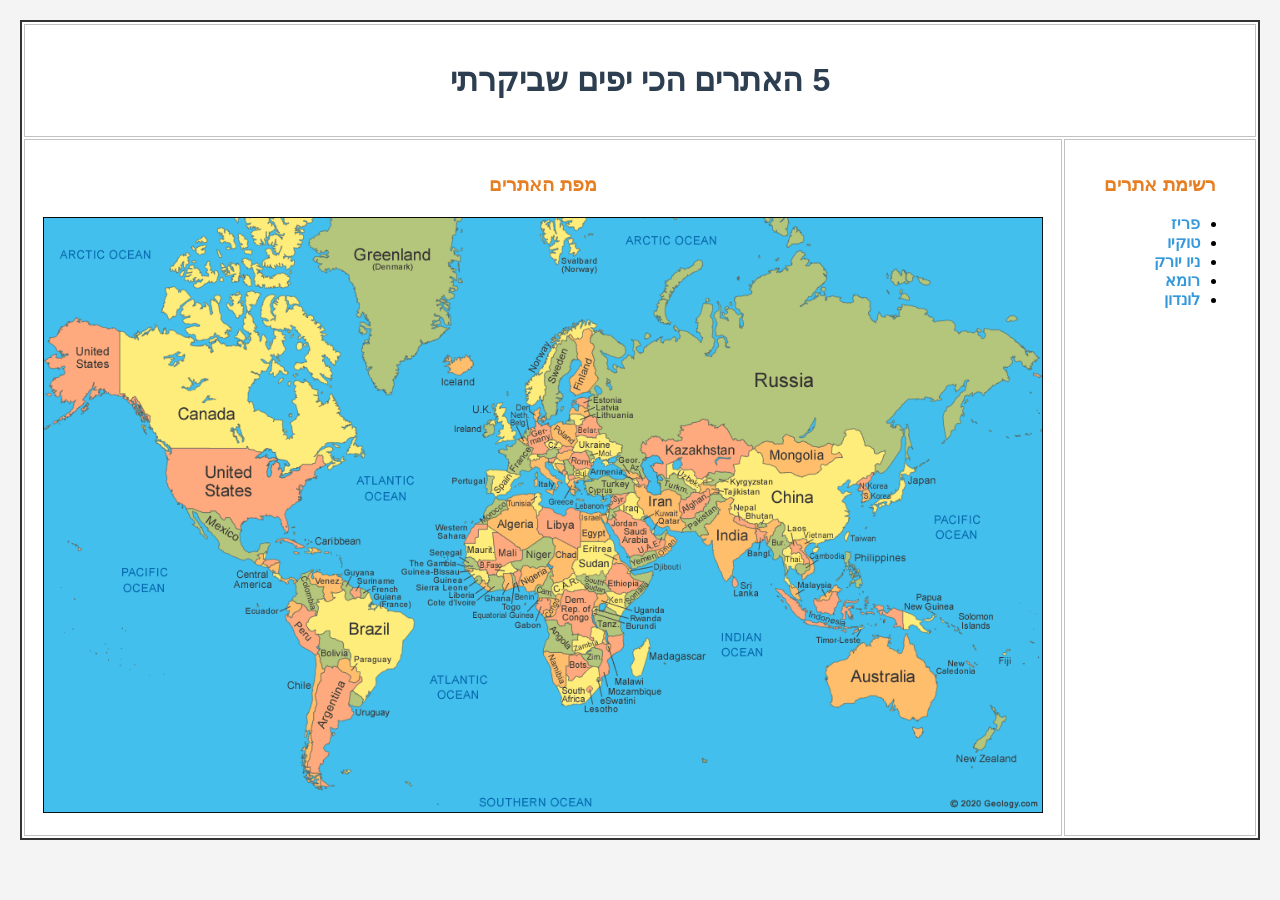
<file: index.html>
<!doctype html>
<html lang="he" dir="rtl"></html>
  <head>
    <title>5 האתרים הכי יפים שביקרתי</title>
    <link rel="stylesheet" href="style.css" />
  </head>

  <body>
    <table border="1" width="100%">
      <tr>
        <td colspan="2" align="center">
          <h1>5 האתרים הכי יפים שביקרתי</h1>
        </td>
      </tr>

      <tr>
        <td width="20%" valign="top">
          <h3 align="center">רשימת אתרים</h3>
          <ul>
            <li><a href="paris.html">פריז</a></li>
            <li><a href="tokyo.html">טוקיו</a></li>
            <li><a href="newyork.html">ניו יורק</a></li>
            <li><a href="rome.html">רומא</a></li>
            <li><a href="london.html">לונדון</a></li>
          </ul>
        </td>

        <td width="80%" align="center">
          <h3>מפת האתרים</h3>
          <img
            src="images/world_map.jpg"
            alt="מפת אתרים"
            usemap="#sitesmap"
            width="1000"
          />

          <map name="sitesmap">
            <area
              shape="circle"
              coords="475,240,10"
              href="paris.html"
              alt="פריז"
            />

            <area
              shape="circle"
              coords="855,275,10"
              href="tokyo.html"
              alt="טוקיו"
            />

            <area
              shape="circle"
              coords="250,270,10"
              href="newyork.html"
              alt="ניו יורק"
            />

            <area
              shape="circle"
              coords="505,255,10"
              href="rome.html"
              alt="רומא"
            />

            <area
              shape="circle"
              coords="460,210,10"
              href="london.html"
              alt="לונדון"
            />
          </map>
        </td>
      </tr>
    </table>
  </body>
</html>
</file>
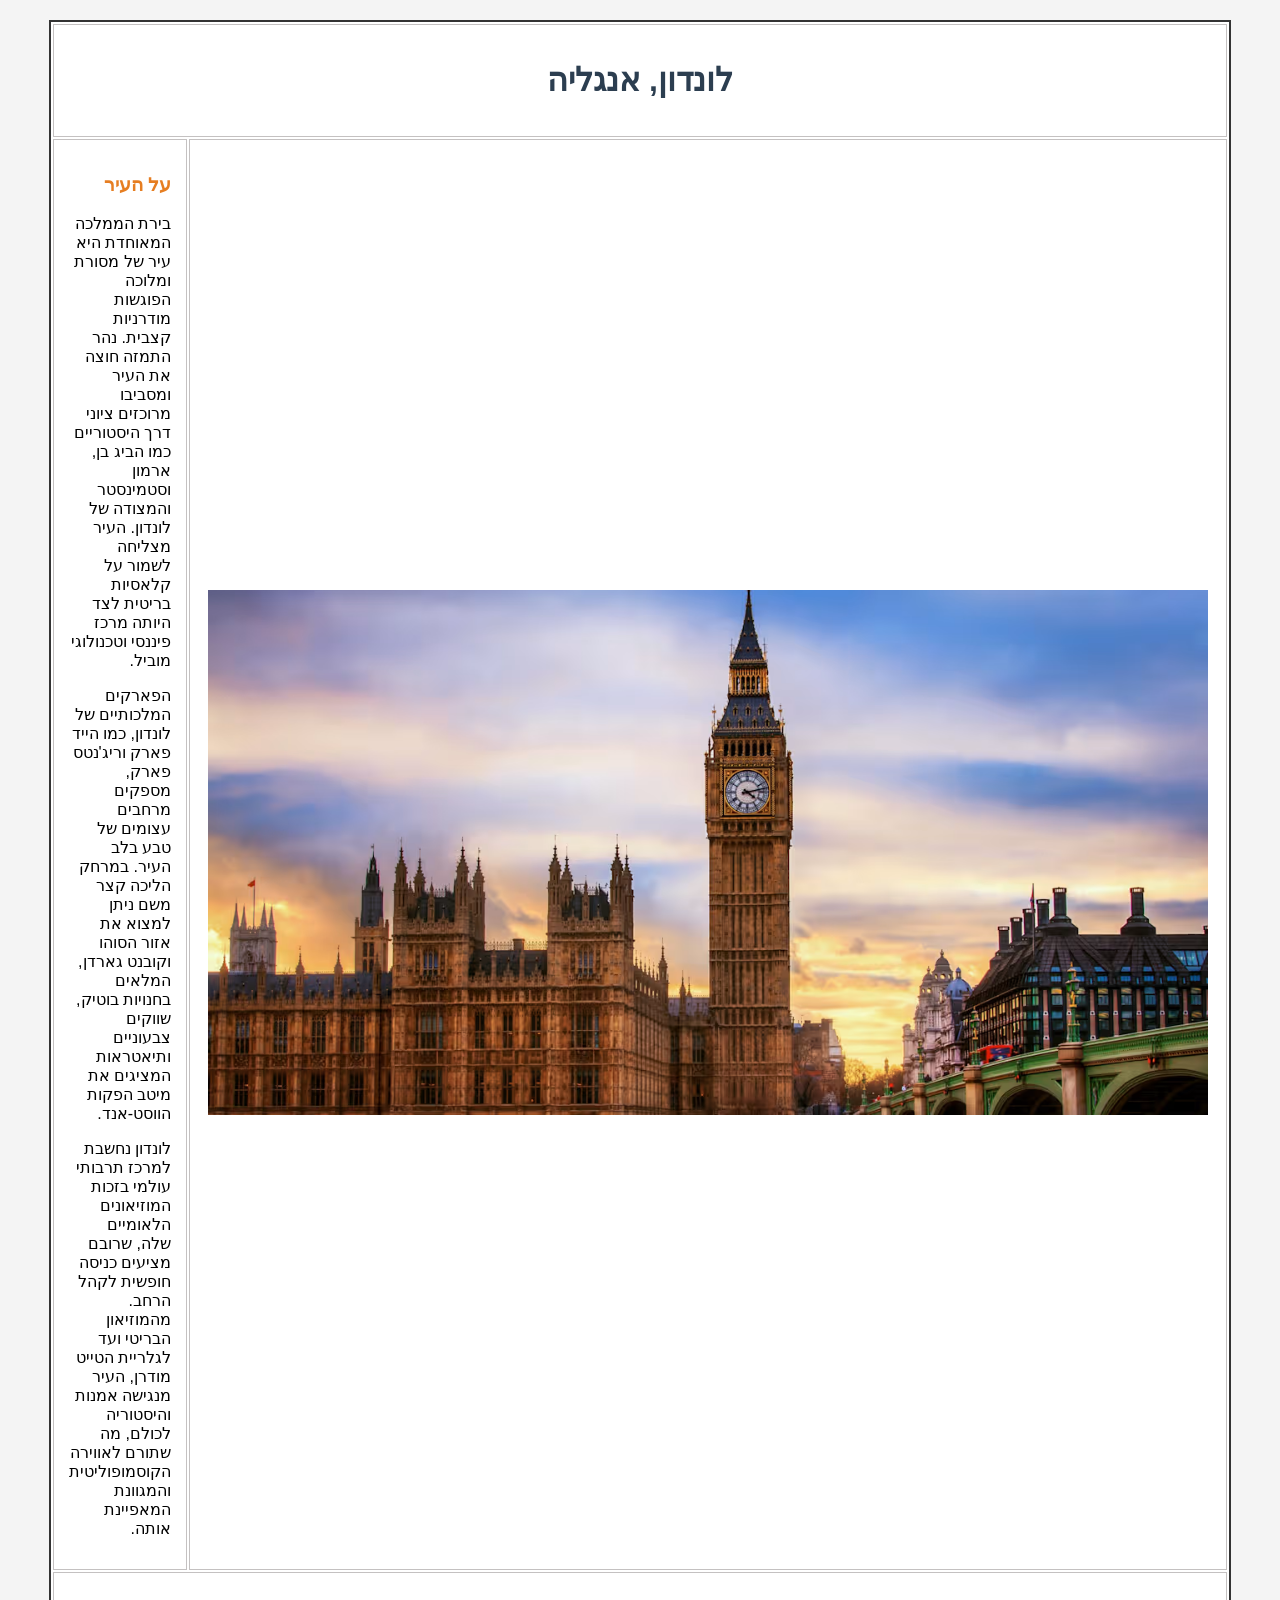
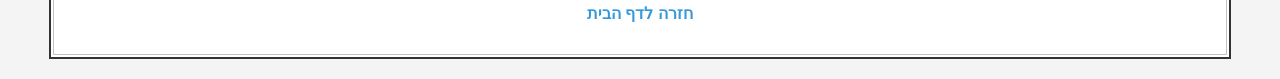
<file: london.html>
<!doctype html>
<html lang="he" dir="rtl">
  <head>
    <title>לונדון - האתרים היפים בעולם</title>
    <link rel="stylesheet" href="style.css" />
  </head>
  <body>
    <table border="1" width="80%" align="center" cellpadding="10">
      <tr>
        <td colspan="2" align="center"><h1>לונדון, אנגליה</h1></td>
      </tr>
      <tr>
        <td width="40%" align="center">
          <img src="images/london.jpg" alt="ביג בן" width="1000" />
        </td>
        <td width="60%" valign="top">
          <h3>על העיר</h3>
          <p>
            בירת הממלכה המאוחדת היא עיר של מסורת ומלוכה הפוגשות מודרניות קצבית.
            נהר התמזה חוצה את העיר ומסביבו מרוכזים ציוני דרך היסטוריים כמו הביג
            בן, ארמון וסטמינסטר והמצודה של לונדון. העיר מצליחה לשמור על קלאסיות
            בריטית לצד היותה מרכז פיננסי וטכנולוגי מוביל.
          </p>
          <p>
            הפארקים המלכותיים של לונדון, כמו הייד פארק וריג'נטס פארק, מספקים
            מרחבים עצומים של טבע בלב העיר. במרחק הליכה קצר משם ניתן למצוא את
            אזור הסוהו וקובנט גארדן, המלאים בחנויות בוטיק, שווקים צבעוניים
            ותיאטראות המציגים את מיטב הפקות הווסט-אנד.
          </p>
          <p>
            לונדון נחשבת למרכז תרבותי עולמי בזכות המוזיאונים הלאומיים שלה, שרובם
            מציעים כניסה חופשית לקהל הרחב. מהמוזיאון הבריטי ועד לגלריית הטייט
            מודרן, העיר מנגישה אמנות והיסטוריה לכולם, מה שתורם לאווירה
            הקוסמופוליטית והמגוונת המאפיינת אותה.
          </p>
        </td>
      </tr>
      <tr>
        <td colspan="2" align="center">
          <p><a href="index.html">חזרה לדף הבית</a></p>
        </td>
      </tr>
    </table>
  </body>
</html>
</file>
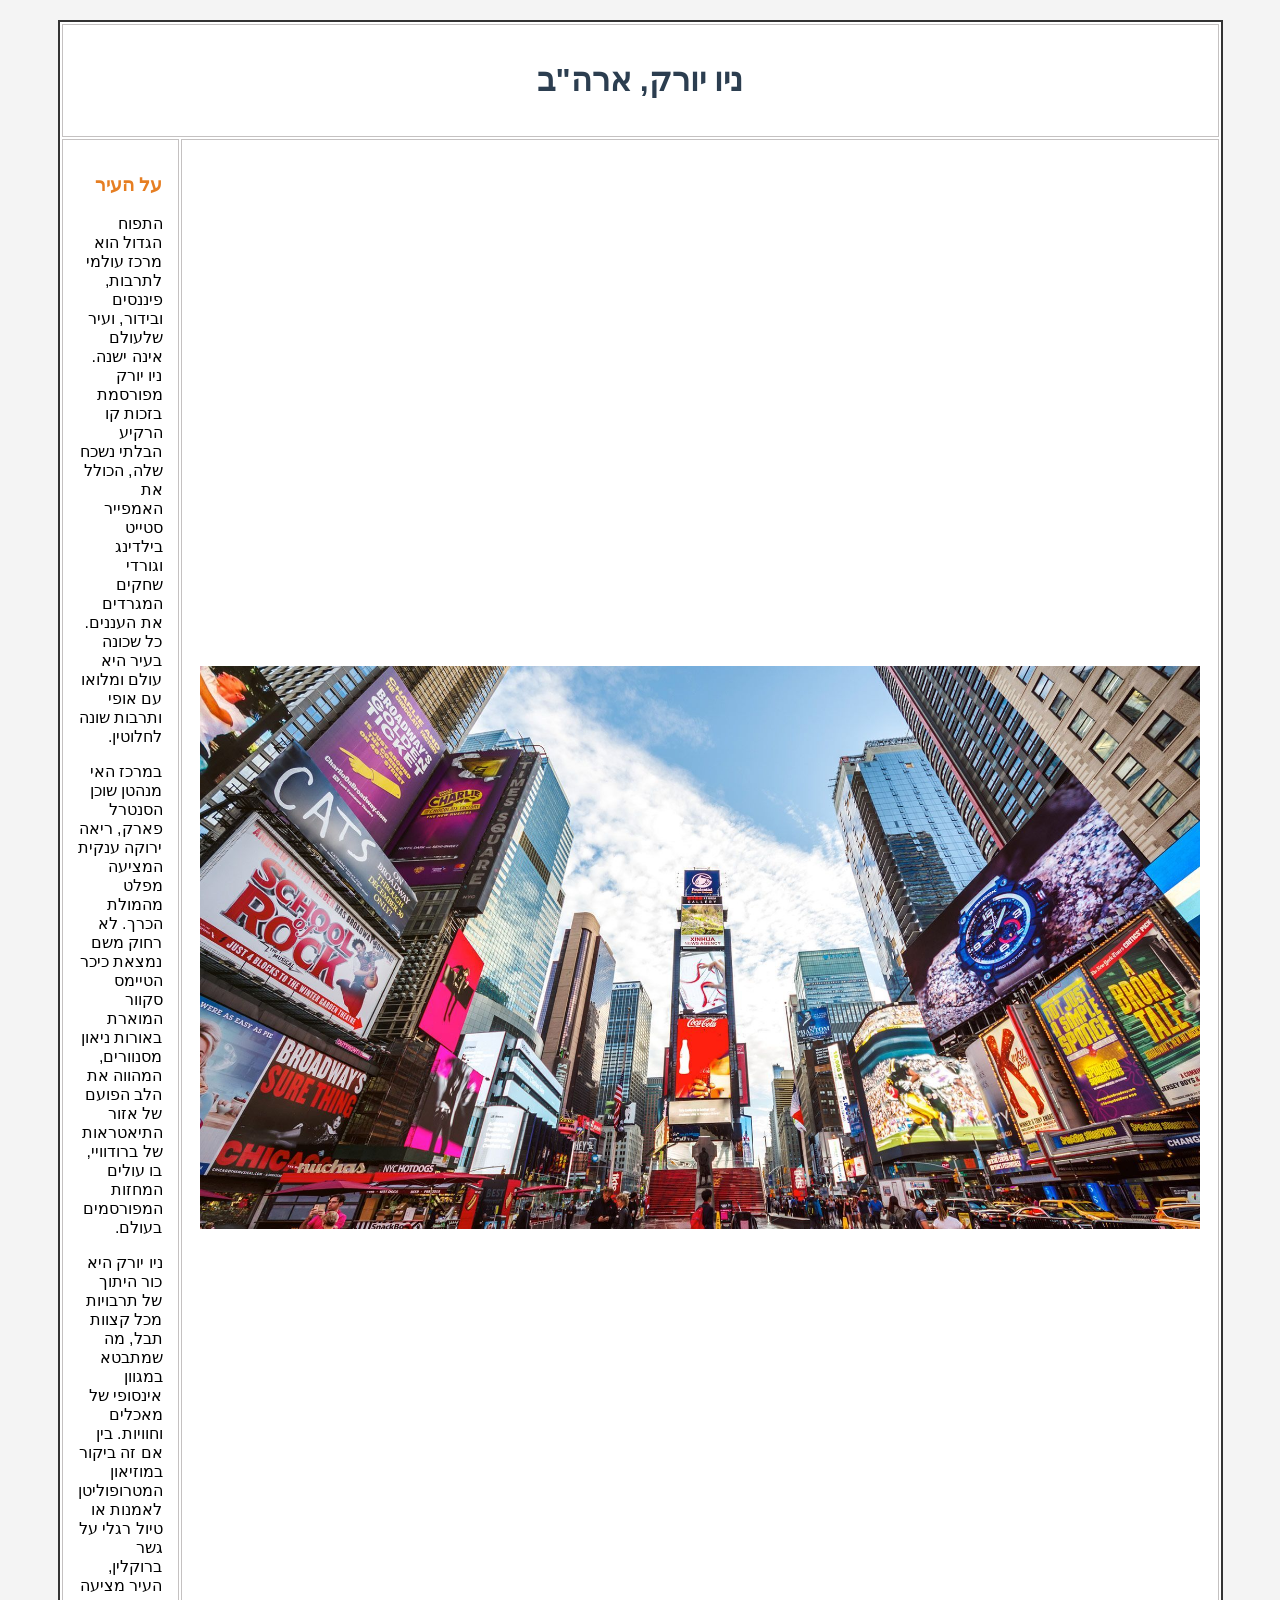
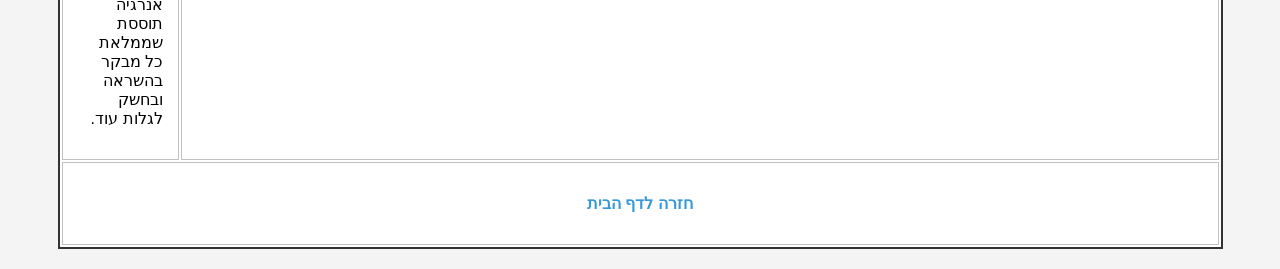
<file: newyork.html>
<!doctype html>
<html lang="he" dir="rtl">
  <head>
    <title>ניו יורק - האתרים היפים בעולם</title>
    <link rel="stylesheet" href="style.css" />
  </head>
  <body>
    <table border="1" width="80%" align="center" cellpadding="10">
      <tr>
        <td colspan="2" align="center"><h1>ניו יורק, ארה"ב</h1></td>
      </tr>
      <tr>
        <td width="40%" align="center">
          <img src="images/newyork.jpg" alt="ניו יורק" width="1000" />
        </td>
        <td width="60%" valign="top">
          <h3>על העיר</h3>
          <p>
            התפוח הגדול הוא מרכז עולמי לתרבות, פיננסים ובידור, ועיר שלעולם אינה
            ישנה. ניו יורק מפורסמת בזכות קו הרקיע הבלתי נשכח שלה, הכולל את
            האמפייר סטייט בילדינג וגורדי שחקים המגרדים את העננים. כל שכונה בעיר
            היא עולם ומלואו עם אופי ותרבות שונה לחלוטין.
          </p>
          <p>
            במרכז האי מנהטן שוכן הסנטרל פארק, ריאה ירוקה ענקית המציעה מפלט
            מהמולת הכרך. לא רחוק משם נמצאת כיכר הטיימס סקוור המוארת באורות ניאון
            מסנוורים, המהווה את הלב הפועם של אזור התיאטראות של ברודוויי, בו
            עולים המחזות המפורסמים בעולם.
          </p>
          <p>
            ניו יורק היא כור היתוך של תרבויות מכל קצוות תבל, מה שמתבטא במגוון
            אינסופי של מאכלים וחוויות. בין אם זה ביקור במוזיאון המטרופוליטן
            לאמנות או טיול רגלי על גשר ברוקלין, העיר מציעה אנרגיה תוססת שממלאת
            כל מבקר בהשראה ובחשק לגלות עוד.
          </p>
        </td>
      </tr>
      <tr>
        <td colspan="2" align="center">
          <p><a href="index.html">חזרה לדף הבית</a></p>
        </td>
      </tr>
    </table>
  </body>
</html>
</file>
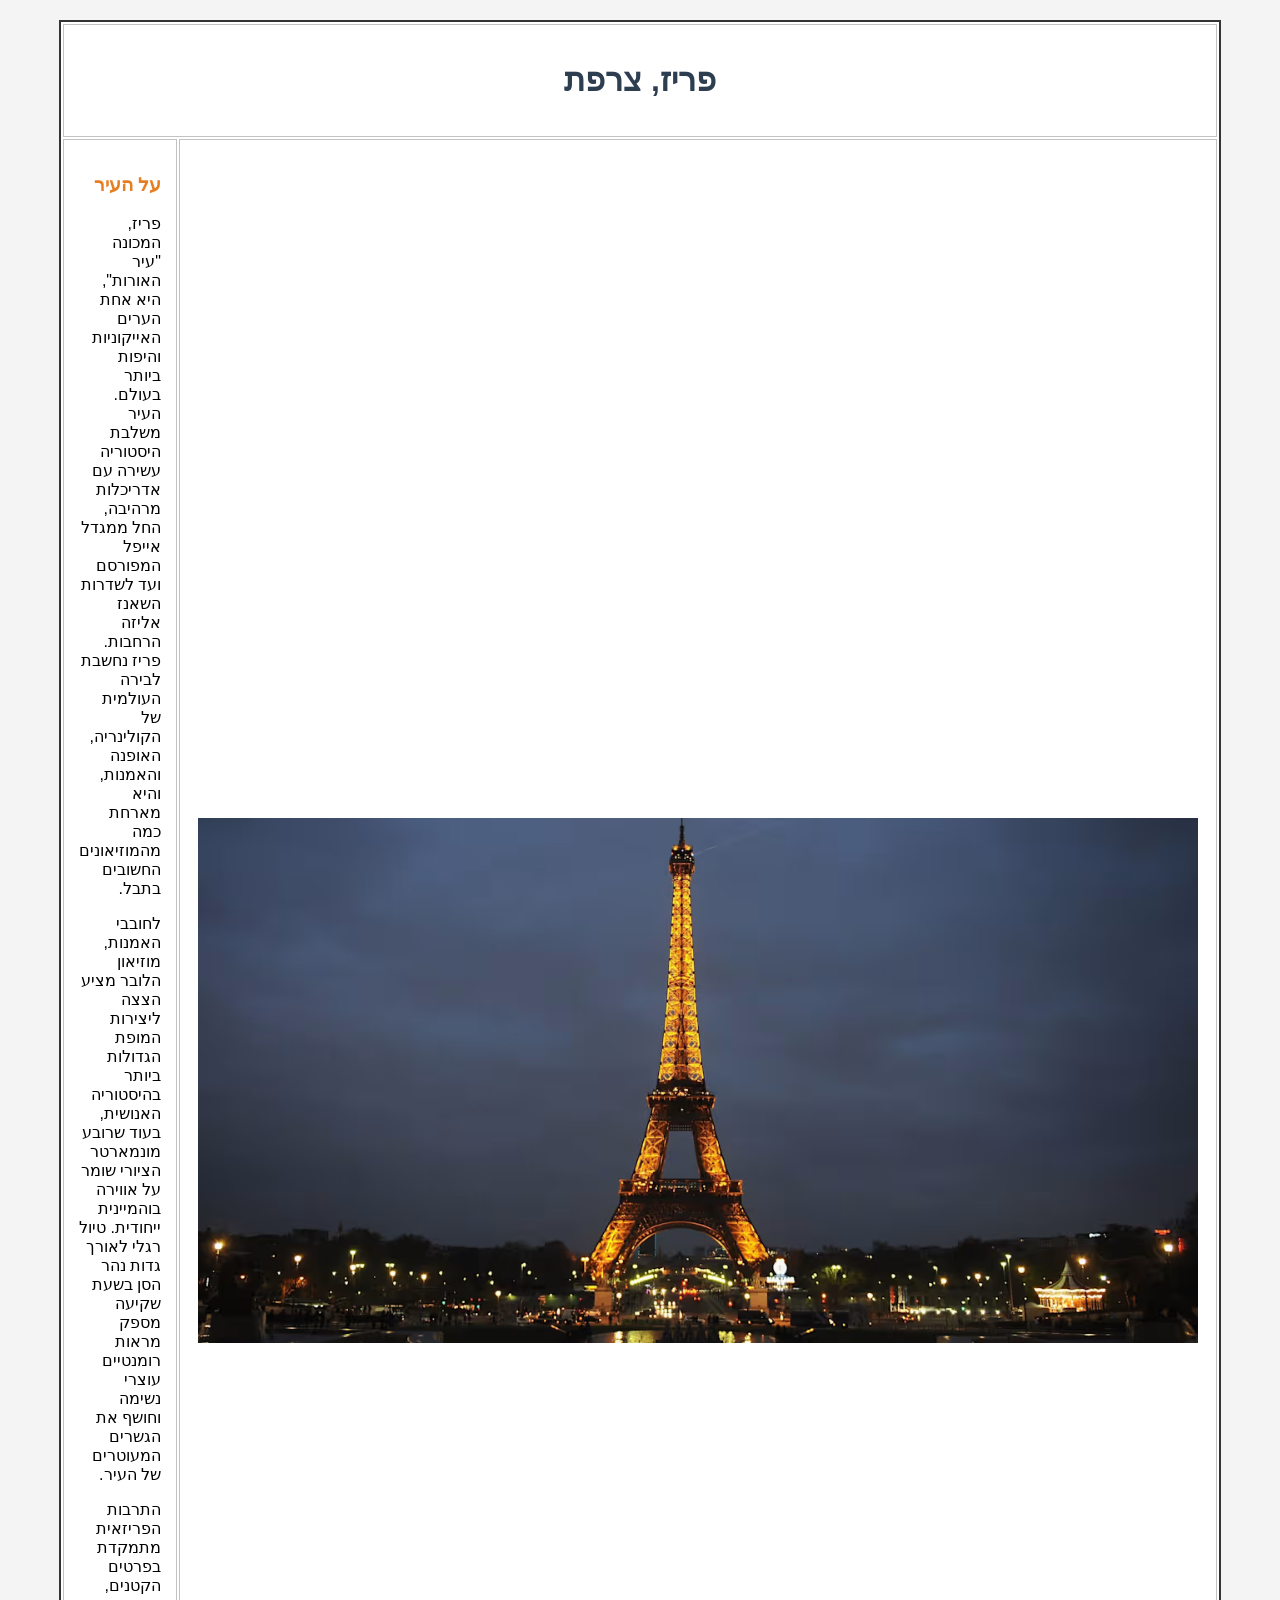
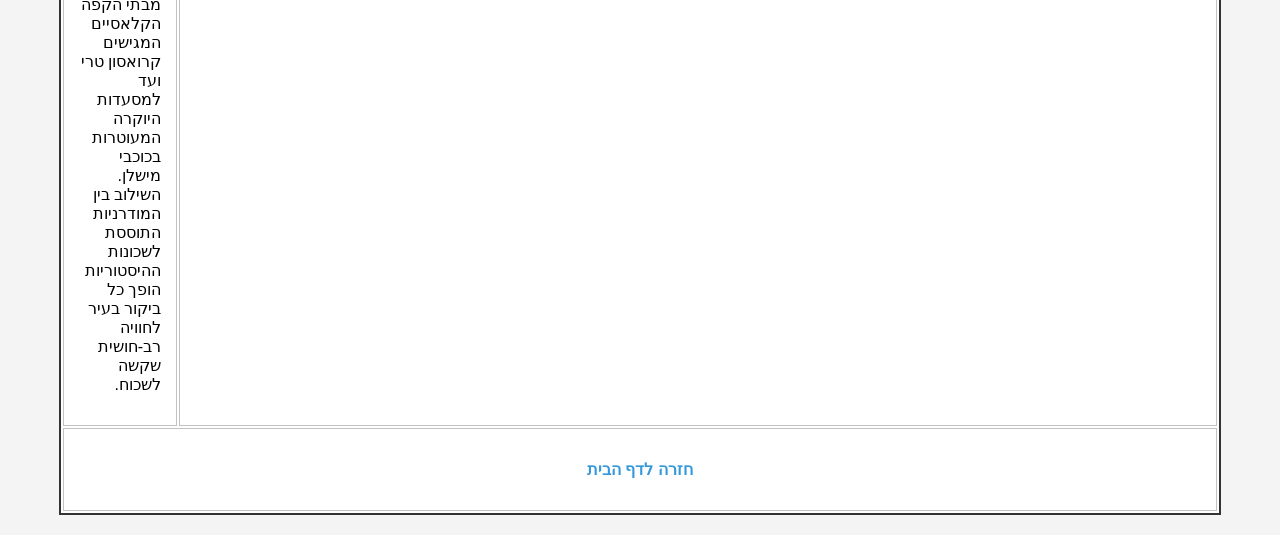
<file: paris.html>
<!doctype html>
<html lang="he" dir="rtl"></html>
  <head>
    <title>פריז - האתרים היפים בעולם</title>
    <link rel="stylesheet" href="style.css" />
  </head>
  <body>
    <table border="1" width="80%" align="center" cellpadding="10">
      <tr>
        <td colspan="2" align="center">
          <h1>פריז, צרפת</h1>
        </td>
      </tr>

      <tr>
        <td width="40%" align="center">
          <img src="images/paris.jpg" alt="מגדל אייפל" width="1000" />
        </td>
        <td width="60%" valign="top" align="right">
          <h3>על העיר</h3>
          <p>
            פריז, המכונה "עיר האורות", היא אחת הערים האייקוניות והיפות ביותר
            בעולם. העיר משלבת היסטוריה עשירה עם אדריכלות מרהיבה, החל ממגדל אייפל
            המפורסם ועד לשדרות השאנז אליזה הרחבות. פריז נחשבת לבירה העולמית של
            הקולינריה, האופנה והאמנות, והיא מארחת כמה מהמוזיאונים החשובים בתבל.
          </p>
          <p>
            לחובבי האמנות, מוזיאון הלובר מציע הצצה ליצירות המופת הגדולות ביותר
            בהיסטוריה האנושית, בעוד שרובע מונמארטר הציורי שומר על אווירה
            בוהמיינית ייחודית. טיול רגלי לאורך גדות נהר הסן בשעת שקיעה מספק
            מראות רומנטיים עוצרי נשימה וחושף את הגשרים המעוטרים של העיר.
          </p>
          <p>
            התרבות הפריזאית מתמקדת בפרטים הקטנים, מבתי הקפה הקלאסיים המגישים
            קרואסון טרי ועד למסעדות היוקרה המעוטרות בכוכבי מישלן. השילוב בין
            המודרניות התוססת לשכונות ההיסטוריות הופך כל ביקור בעיר לחוויה
            רב-חושית שקשה לשכוח.
          </p>
        </td>
      </tr>

      <tr>
        <td colspan="2" align="center">
          <p><a href="index.html">חזרה לדף הבית</a></p>
        </td>
      </tr>
    </table>
  </body>
</html>
</file>
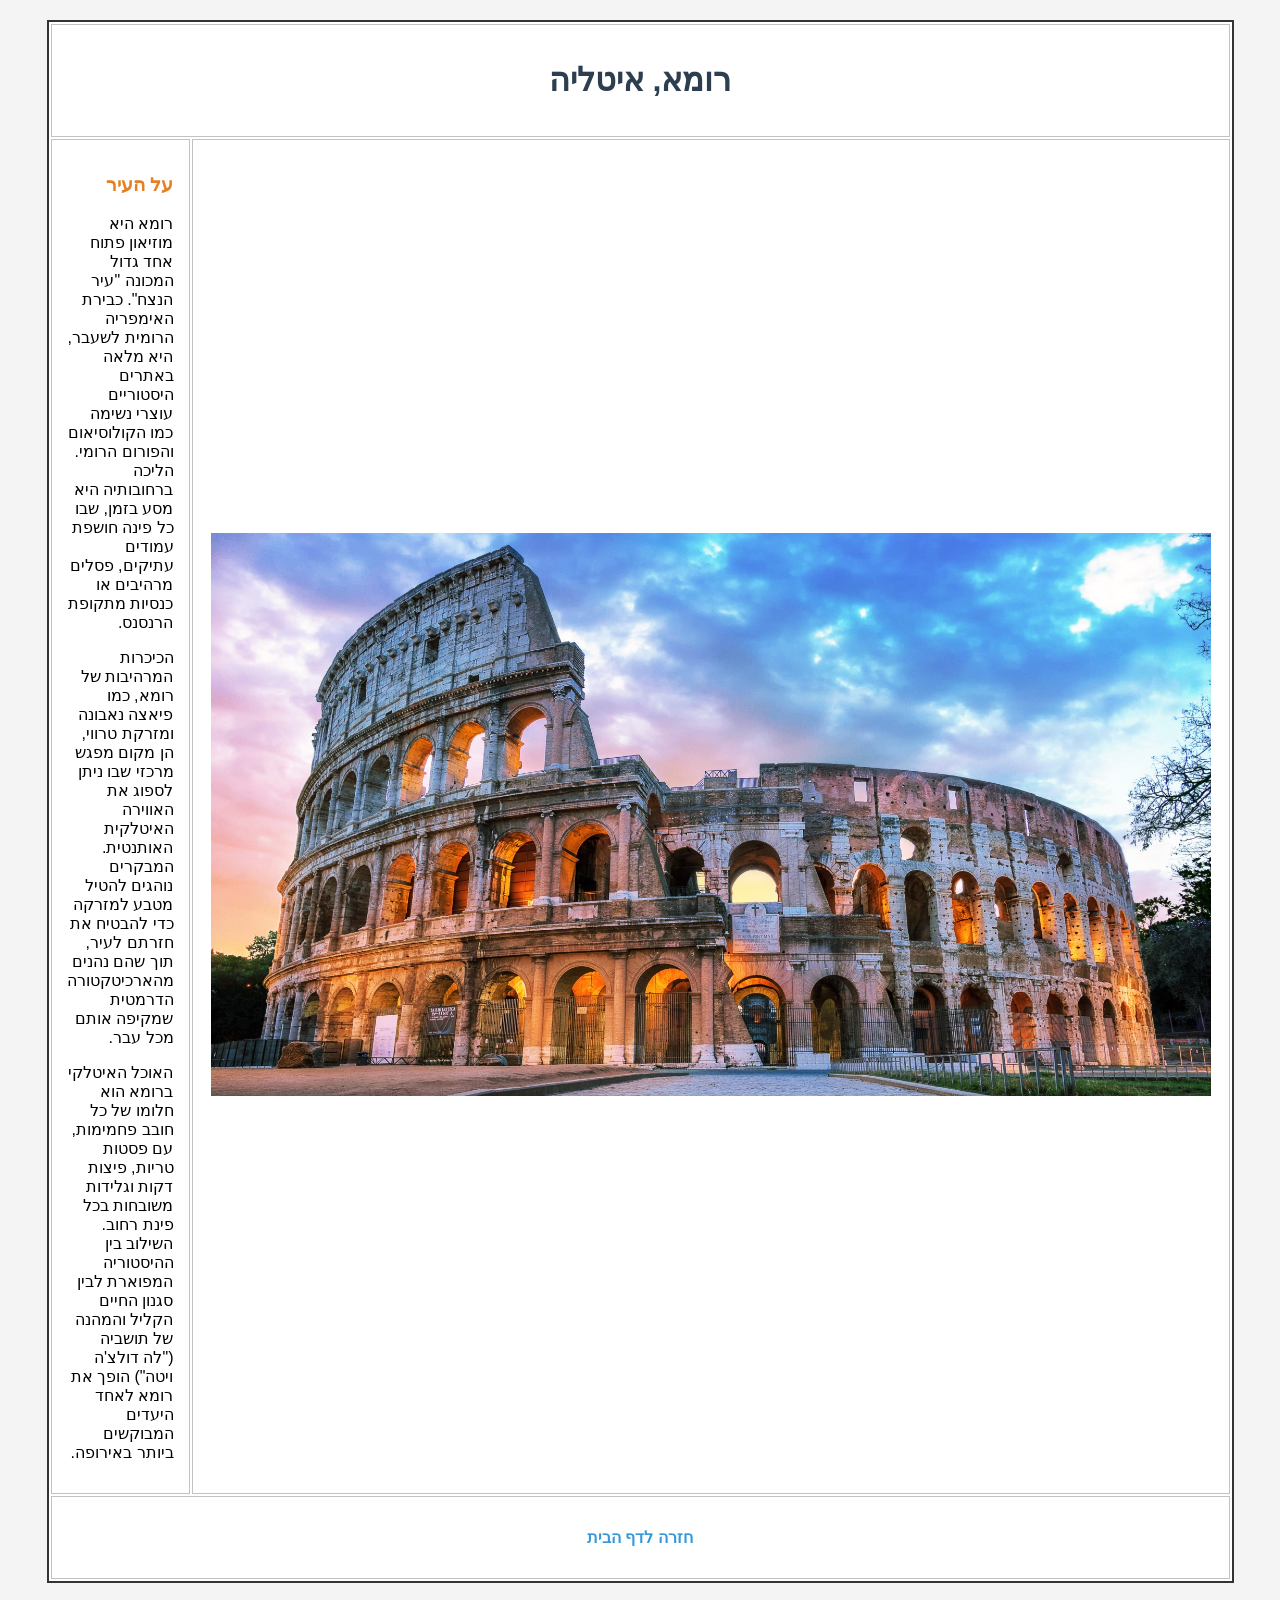
<file: rome.html>
<!doctype html>
<html lang="he" dir="rtl">
  <head>
    <title>רומא - האתרים היפים בעולם</title>
    <link rel="stylesheet" href="style.css" />
  </head>
  <body>
    <table border="1" width="80%" align="center" cellpadding="10">
      <tr>
        <td colspan="2" align="center"><h1>רומא, איטליה</h1></td>
      </tr>
      <tr>
        <td width="40%" align="center">
          <img src="images/rome.jpg" alt="הקולוסיאום" width="1000" />
        </td>
        <td width="60%" valign="top">
          <h3>על העיר</h3>
          <p>
            רומא היא מוזיאון פתוח אחד גדול המכונה "עיר הנצח". כבירת האימפריה
            הרומית לשעבר, היא מלאה באתרים היסטוריים עוצרי נשימה כמו הקולוסיאום
            והפורום הרומי. הליכה ברחובותיה היא מסע בזמן, שבו כל פינה חושפת
            עמודים עתיקים, פסלים מרהיבים או כנסיות מתקופת הרנסנס.
          </p>
          <p>
            הכיכרות המרהיבות של רומא, כמו פיאצה נאבונה ומזרקת טרווי, הן מקום
            מפגש מרכזי שבו ניתן לספוג את האווירה האיטלקית האותנטית. המבקרים
            נוהגים להטיל מטבע למזרקה כדי להבטיח את חזרתם לעיר, תוך שהם נהנים
            מהארכיטקטורה הדרמטית שמקיפה אותם מכל עבר.
          </p>
          <p>
            האוכל האיטלקי ברומא הוא חלומו של כל חובב פחמימות, עם פסטות טריות,
            פיצות דקות וגלידות משובחות בכל פינת רחוב. השילוב בין ההיסטוריה
            המפוארת לבין סגנון החיים הקליל והמהנה של תושביה ("לה דולצ'ה ויטה")
            הופך את רומא לאחד היעדים המבוקשים ביותר באירופה.
          </p>
        </td>
      </tr>
      <tr>
        <td colspan="2" align="center">
          <p><a href="index.html">חזרה לדף הבית</a></p>
        </td>
      </tr>
    </table>
  </body>
</html>
</file>
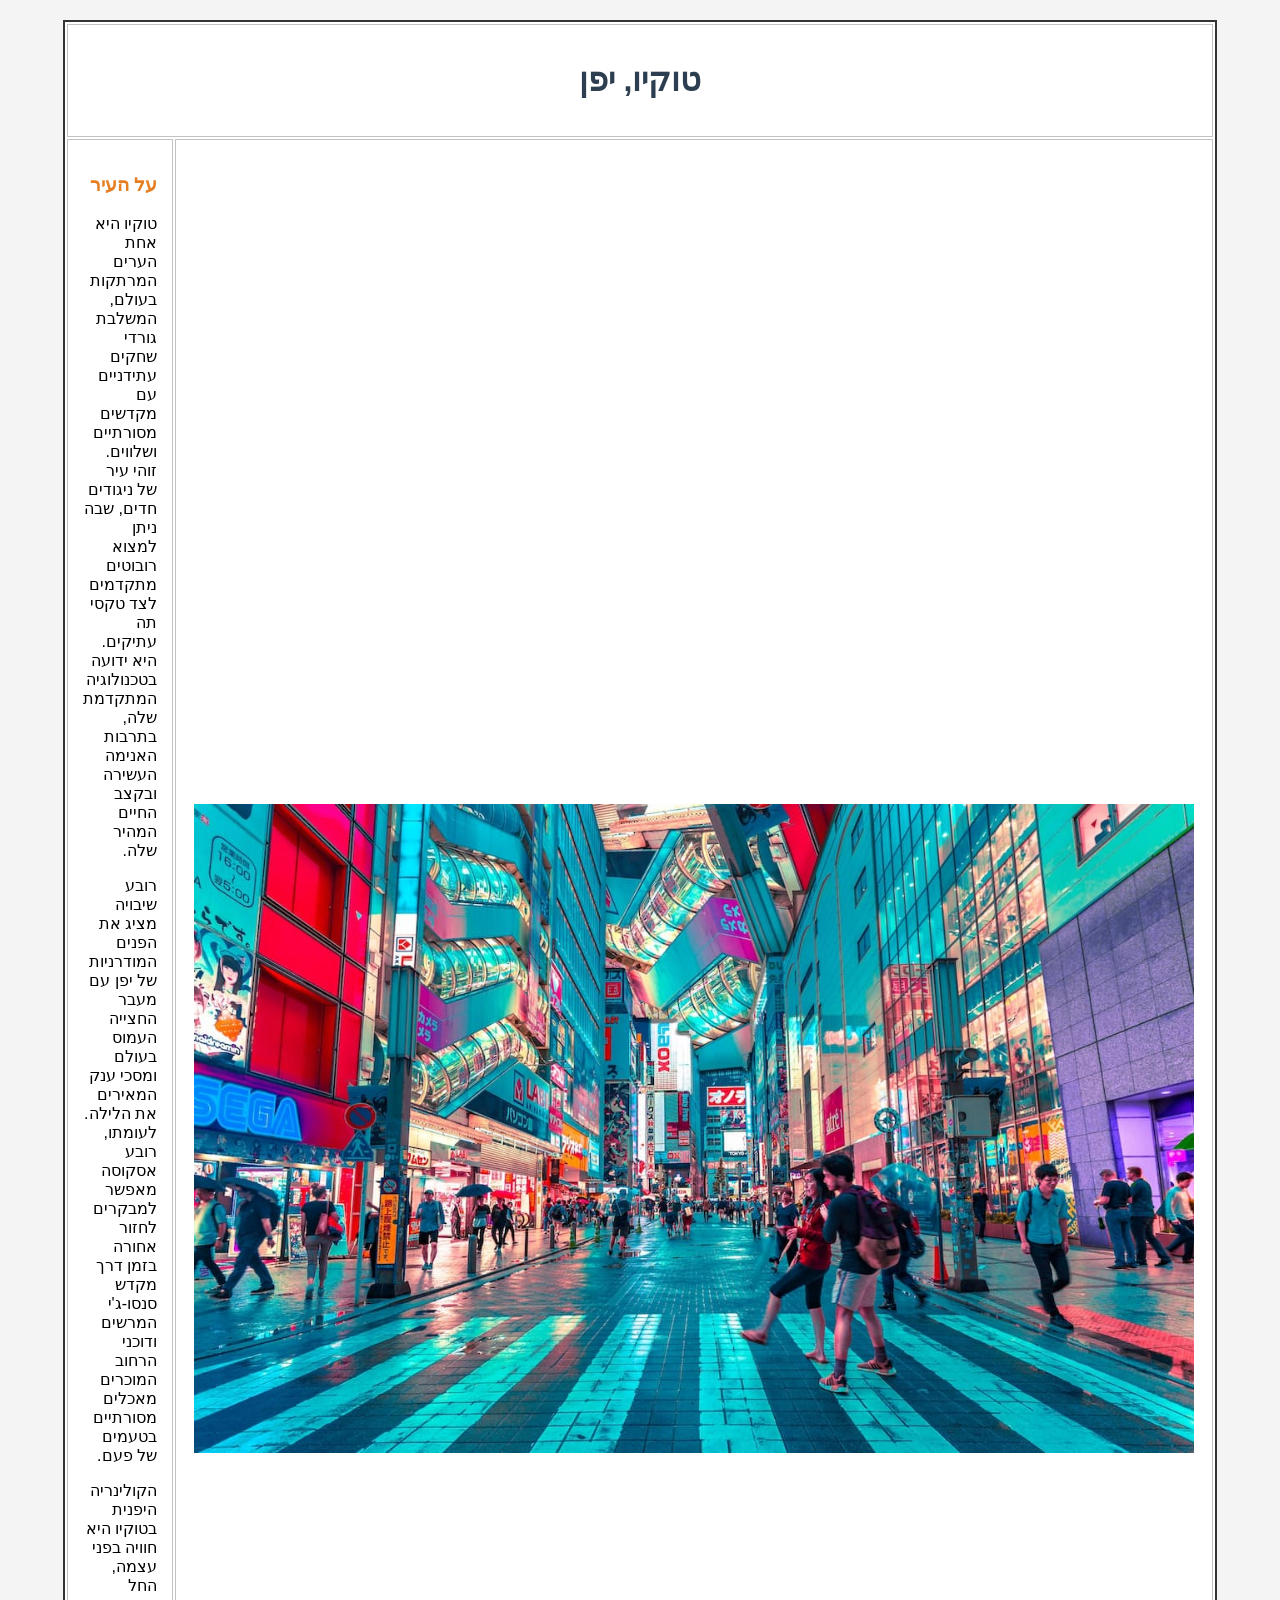
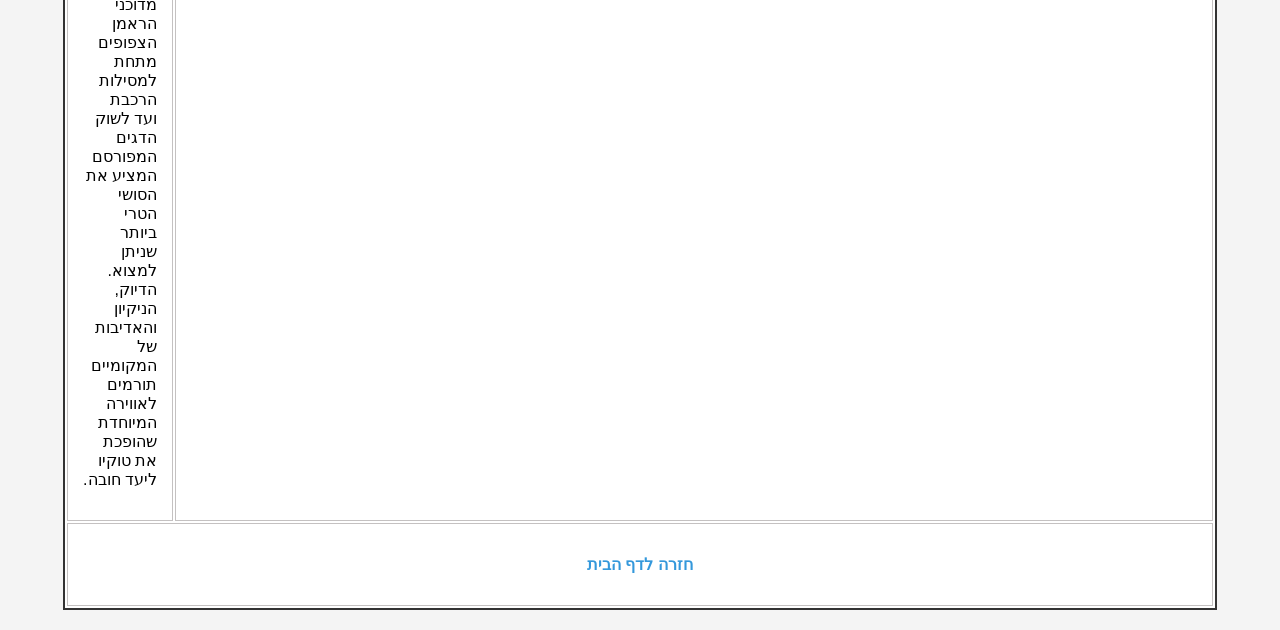
<file: tokyo.html>
<!doctype html>
<html lang="he" dir="rtl"></html>
  <head>
    <title>טוקיו - האתרים היפים בעולם</title>
    <link rel="stylesheet" href="style.css" />
  </head>
  <body>
    <table border="1" width="80%" align="center" cellpadding="10">
      <tr>
        <td colspan="2" align="center"><h1>טוקיו, יפן</h1></td>
      </tr>
      <tr>
        <td width="40%" align="center">
          <img src="images/tokyo.jpg" alt="טוקיו בלילה" width="1000" />
        </td>
        <td width="60%" valign="top">
          <h3>על העיר</h3>
          <p>
            טוקיו היא אחת הערים המרתקות בעולם, המשלבת גורדי שחקים עתידניים עם
            מקדשים מסורתיים ושלווים. זוהי עיר של ניגודים חדים, שבה ניתן למצוא
            רובוטים מתקדמים לצד טקסי תה עתיקים. היא ידועה בטכנולוגיה המתקדמת
            שלה, בתרבות האנימה העשירה ובקצב החיים המהיר שלה.
          </p>
          <p>
            רובע שיבויה מציג את הפנים המודרניות של יפן עם מעבר החצייה העמוס
            בעולם ומסכי ענק המאירים את הלילה. לעומתו, רובע אסקוסה מאפשר למבקרים
            לחזור אחורה בזמן דרך מקדש סנסו-ג'י המרשים ודוכני הרחוב המוכרים
            מאכלים מסורתיים בטעמים של פעם.
          </p>
          <p>
            הקולינריה היפנית בטוקיו היא חוויה בפני עצמה, החל מדוכני הראמן
            הצפופים מתחת למסילות הרכבת ועד לשוק הדגים המפורסם המציע את הסושי
            הטרי ביותר שניתן למצוא. הדיוק, הניקיון והאדיבות של המקומיים תורמים
            לאווירה המיוחדת שהופכת את טוקיו ליעד חובה.
          </p>
        </td>
      </tr>
      <tr>
        <td colspan="2" align="center">
          <p><a href="index.html">חזרה לדף הבית</a></p>
        </td>
      </tr>
    </table>
  </body>
</html>
</file>
<file: style.css>
body {
  font-family: Arial, sans-serif;
  background-color: #f4f4f4;
  margin: 20px;
  direction: rtl;
}

table {
  background-color: white;
  border-style: solid;
  border-width: 2px;
  border-color: #333333;
}

td {
  padding: 15px;
  border-style: solid;
  border-width: 1px;
  border-color: #c4c1c1;
}

h1 {
  color: #2c3e50;
}

h3 {
  color: #e67e22;
}

a:link {
  color: #3498db;
  text-decoration: none;
  font-weight: bold;
}

a:visited {
  color: #3498db;
  text-decoration: none;
}

a:hover {
  color: #e74c3c;
  text-decoration: underline;
}

a:active {
  color: red;
  text-decoration: underline;
}

img {
  border-style: solid;
  border-width: 3px;
  border-color: white;
}
</file>
